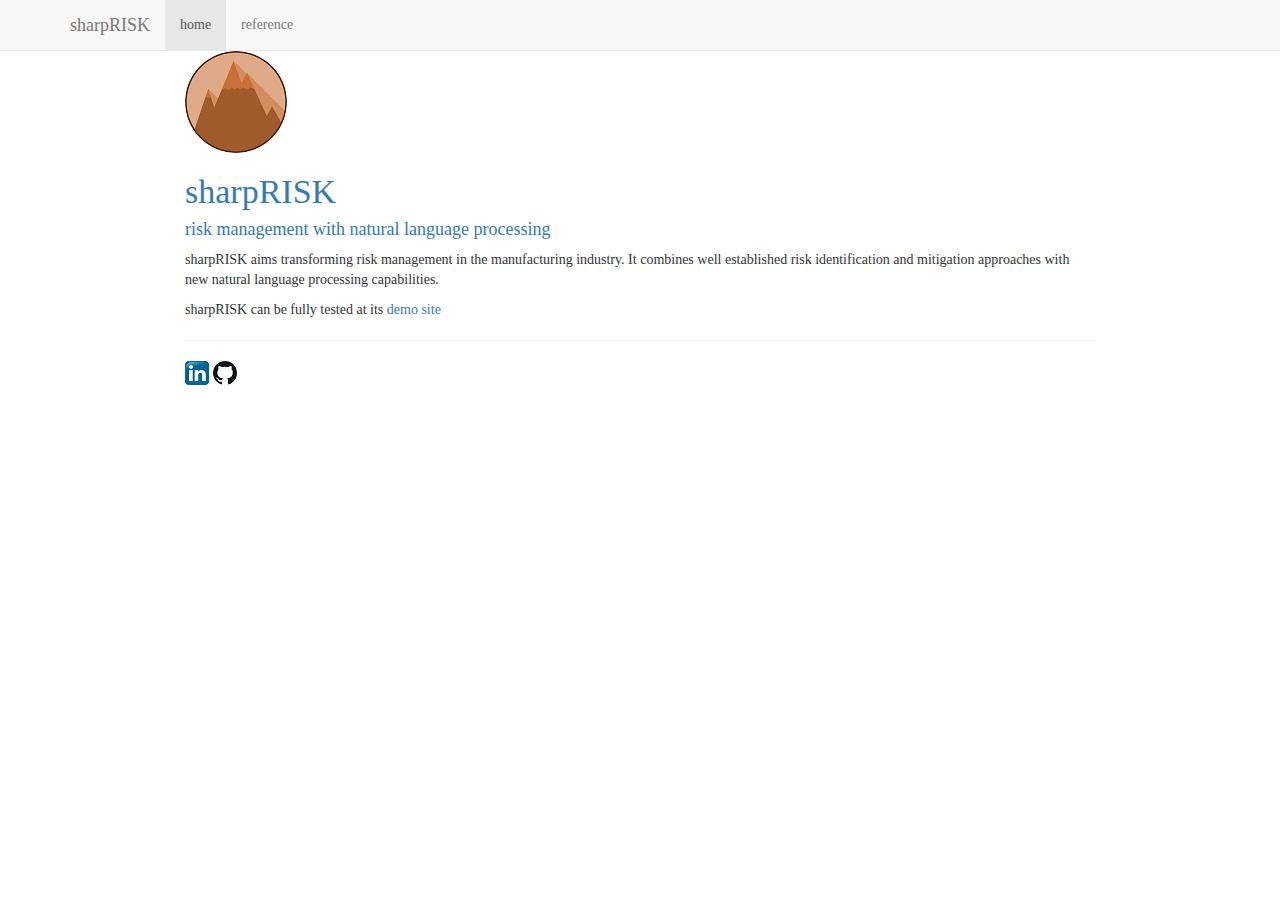
<file: docs/index.html>
<!DOCTYPE html>

<html>

<head>

<meta charset="utf-8" />
<meta name="generator" content="pandoc" />
<meta http-equiv="X-UA-Compatible" content="IE=EDGE" />




<title>Profile</title>

<script src="site_libs/jquery-1.11.3/jquery.min.js"></script>
<meta name="viewport" content="width=device-width, initial-scale=1" />
<link href="site_libs/bootstrap-3.3.5/css/bootstrap.min.css" rel="stylesheet" />
<script src="site_libs/bootstrap-3.3.5/js/bootstrap.min.js"></script>
<script src="site_libs/bootstrap-3.3.5/shim/html5shiv.min.js"></script>
<script src="site_libs/bootstrap-3.3.5/shim/respond.min.js"></script>
<script src="site_libs/navigation-1.1/tabsets.js"></script>
<link href="site_libs/highlightjs-9.12.0/default.css" rel="stylesheet" />
<script src="site_libs/highlightjs-9.12.0/highlight.js"></script>

<style type="text/css">code{white-space: pre;}</style>
<style type="text/css">
  pre:not([class]) {
    background-color: white;
  }
</style>
<script type="text/javascript">
if (window.hljs) {
  hljs.configure({languages: []});
  hljs.initHighlightingOnLoad();
  if (document.readyState && document.readyState === "complete") {
    window.setTimeout(function() { hljs.initHighlighting(); }, 0);
  }
}
</script>



<style type="text/css">
h1 {
  font-size: 34px;
}
h1.title {
  font-size: 38px;
}
h2 {
  font-size: 30px;
}
h3 {
  font-size: 24px;
}
h4 {
  font-size: 18px;
}
h5 {
  font-size: 16px;
}
h6 {
  font-size: 12px;
}
.table th:not([align]) {
  text-align: left;
}
</style>

<link rel="stylesheet" href="www\style.css" type="text/css" />



<style type = "text/css">
.main-container {
  max-width: 940px;
  margin-left: auto;
  margin-right: auto;
}
code {
  color: inherit;
  background-color: rgba(0, 0, 0, 0.04);
}
img {
  max-width:100%;
}
.tabbed-pane {
  padding-top: 12px;
}
.html-widget {
  margin-bottom: 20px;
}
button.code-folding-btn:focus {
  outline: none;
}
summary {
  display: list-item;
}
</style>


<style type="text/css">
/* padding for bootstrap navbar */
body {
  padding-top: 51px;
  padding-bottom: 40px;
}
/* offset scroll position for anchor links (for fixed navbar)  */
.section h1 {
  padding-top: 56px;
  margin-top: -56px;
}
.section h2 {
  padding-top: 56px;
  margin-top: -56px;
}
.section h3 {
  padding-top: 56px;
  margin-top: -56px;
}
.section h4 {
  padding-top: 56px;
  margin-top: -56px;
}
.section h5 {
  padding-top: 56px;
  margin-top: -56px;
}
.section h6 {
  padding-top: 56px;
  margin-top: -56px;
}
.dropdown-submenu {
  position: relative;
}
.dropdown-submenu>.dropdown-menu {
  top: 0;
  left: 100%;
  margin-top: -6px;
  margin-left: -1px;
  border-radius: 0 6px 6px 6px;
}
.dropdown-submenu:hover>.dropdown-menu {
  display: block;
}
.dropdown-submenu>a:after {
  display: block;
  content: " ";
  float: right;
  width: 0;
  height: 0;
  border-color: transparent;
  border-style: solid;
  border-width: 5px 0 5px 5px;
  border-left-color: #cccccc;
  margin-top: 5px;
  margin-right: -10px;
}
.dropdown-submenu:hover>a:after {
  border-left-color: #ffffff;
}
.dropdown-submenu.pull-left {
  float: none;
}
.dropdown-submenu.pull-left>.dropdown-menu {
  left: -100%;
  margin-left: 10px;
  border-radius: 6px 0 6px 6px;
}
</style>

<script>
// manage active state of menu based on current page
$(document).ready(function () {
  // active menu anchor
  href = window.location.pathname
  href = href.substr(href.lastIndexOf('/') + 1)
  if (href === "")
    href = "index.html";
  var menuAnchor = $('a[href="' + href + '"]');

  // mark it active
  menuAnchor.parent().addClass('active');

  // if it's got a parent navbar menu mark it active as well
  menuAnchor.closest('li.dropdown').addClass('active');
});
</script>

<!-- tabsets -->

<style type="text/css">
.tabset-dropdown > .nav-tabs {
  display: inline-table;
  max-height: 500px;
  min-height: 44px;
  overflow-y: auto;
  background: white;
  border: 1px solid #ddd;
  border-radius: 4px;
}

.tabset-dropdown > .nav-tabs > li.active:before {
  content: "";
  font-family: 'Glyphicons Halflings';
  display: inline-block;
  padding: 10px;
  border-right: 1px solid #ddd;
}

.tabset-dropdown > .nav-tabs.nav-tabs-open > li.active:before {
  content: "&#xe258;";
  border: none;
}

.tabset-dropdown > .nav-tabs.nav-tabs-open:before {
  content: "";
  font-family: 'Glyphicons Halflings';
  display: inline-block;
  padding: 10px;
  border-right: 1px solid #ddd;
}

.tabset-dropdown > .nav-tabs > li.active {
  display: block;
}

.tabset-dropdown > .nav-tabs > li > a,
.tabset-dropdown > .nav-tabs > li > a:focus,
.tabset-dropdown > .nav-tabs > li > a:hover {
  border: none;
  display: inline-block;
  border-radius: 4px;
  background-color: transparent;
}

.tabset-dropdown > .nav-tabs.nav-tabs-open > li {
  display: block;
  float: none;
}

.tabset-dropdown > .nav-tabs > li {
  display: none;
}
</style>

<!-- code folding -->




</head>

<body>


<div class="container-fluid main-container">




<div class="navbar navbar-default  navbar-fixed-top" role="navigation">
  <div class="container">
    <div class="navbar-header">
      <button type="button" class="navbar-toggle collapsed" data-toggle="collapse" data-target="#navbar">
        <span class="icon-bar"></span>
        <span class="icon-bar"></span>
        <span class="icon-bar"></span>
      </button>
      <a class="navbar-brand" href="index.html">sharpRISK</a>
    </div>
    <div id="navbar" class="navbar-collapse collapse">
      <ul class="nav navbar-nav">
        <li>
  <a href="index.html">home</a>
</li>
<li>
  <a href="reference.html">reference</a>
</li>
      </ul>
      <ul class="nav navbar-nav navbar-right">
        
      </ul>
    </div><!--/.nav-collapse -->
  </div><!--/.container -->
</div><!--/.navbar -->

<div class="fluid-row" id="header">




</div>


<div>
<img src="img/mountaintop30.png" alt="sharpRISK" style="border-radius: 100%"/>
<div>
<h1>sharpRISK</h1>
<h4>risk management with natural language processing</h4>
</div>
</div>
<p>sharpRISK aims transforming risk management in the manufacturing industry. It combines well established risk identification and mitigation approaches with new natural language processing capabilities.</p>
<p>sharpRISK can be fully tested at its <a href="https://red-datafactory.shinyapps.io/sharprisk/">demo site</a></p>

<hr>
<div>
  <a href="https://www.linkedin.com/in/joaoramalho/" target="_blank">
    <img src="img/linkedin_2.png"/>
  </a>
  <a href="https://github.com/J-Ramalho/sharpRISK/" target="_blank">
    <img src="img/github_2.png"/>
  </a>
</div>



</div>

<script>

// add bootstrap table styles to pandoc tables
function bootstrapStylePandocTables() {
  $('tr.header').parent('thead').parent('table').addClass('table table-condensed');
}
$(document).ready(function () {
  bootstrapStylePandocTables();
});


</script>

<!-- tabsets -->

<script>
$(document).ready(function () {
  window.buildTabsets("TOC");
});

$(document).ready(function () {
  $('.tabset-dropdown > .nav-tabs > li').click(function () {
    $(this).parent().toggleClass('nav-tabs-open')
  });
});
</script>

<!-- code folding -->


<!-- dynamically load mathjax for compatibility with self-contained -->
<script>
  (function () {
    var script = document.createElement("script");
    script.type = "text/javascript";
    script.src  = "https://mathjax.rstudio.com/latest/MathJax.js?config=TeX-AMS-MML_HTMLorMML";
    document.getElementsByTagName("head")[0].appendChild(script);
  })();
</script>

</body>
</html>
</file>
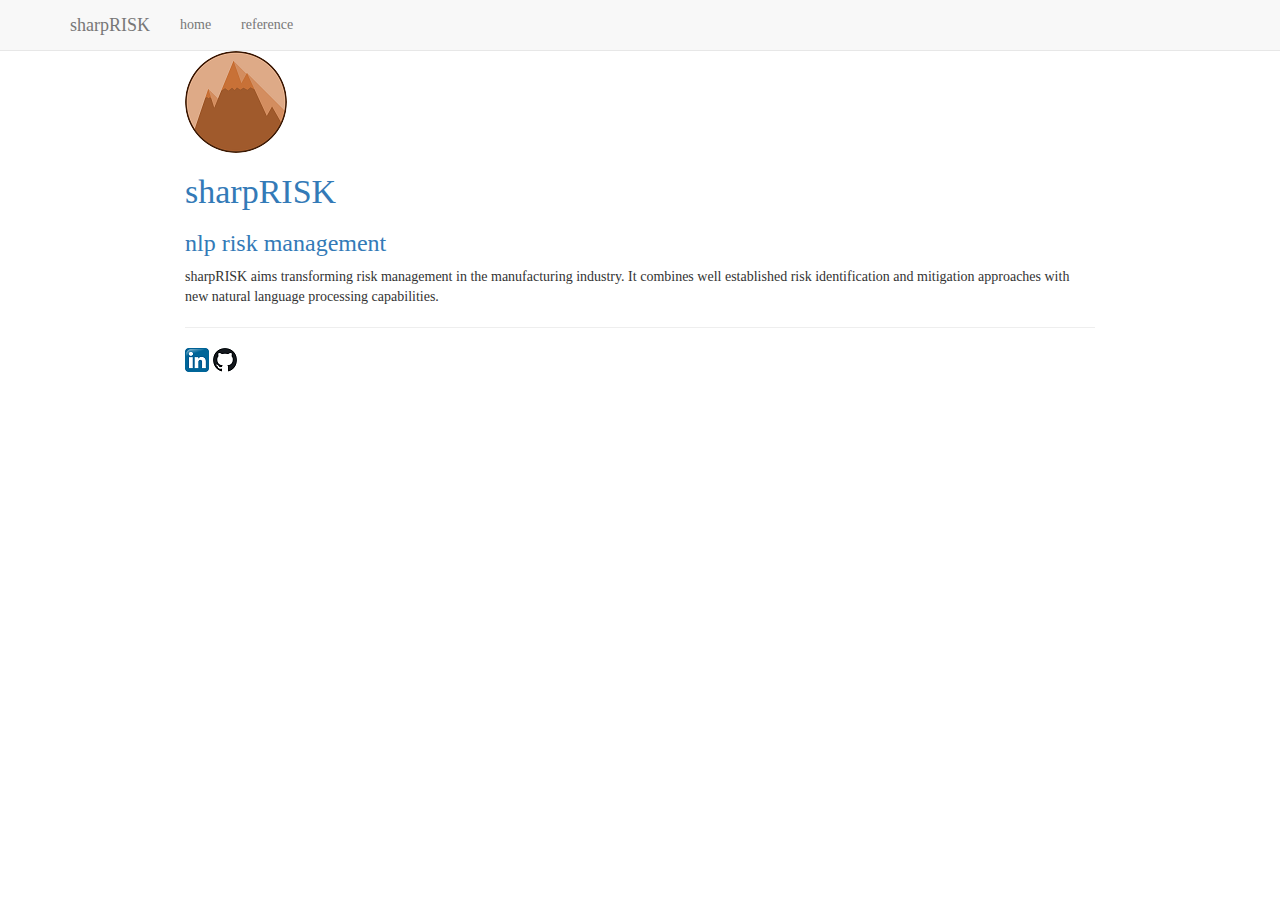
<file: docs/index.knit.html>
<!DOCTYPE html>

<html>

<head>

<meta charset="utf-8" />
<meta name="generator" content="pandoc" />
<meta http-equiv="X-UA-Compatible" content="IE=EDGE" />




<title>Profile</title>

<script src="site_libs/jquery-1.11.3/jquery.min.js"></script>
<meta name="viewport" content="width=device-width, initial-scale=1" />
<link href="site_libs/bootstrap-3.3.5/css/bootstrap.min.css" rel="stylesheet" />
<script src="site_libs/bootstrap-3.3.5/js/bootstrap.min.js"></script>
<script src="site_libs/bootstrap-3.3.5/shim/html5shiv.min.js"></script>
<script src="site_libs/bootstrap-3.3.5/shim/respond.min.js"></script>
<script src="site_libs/navigation-1.1/tabsets.js"></script>
<link href="site_libs/highlightjs-9.12.0/default.css" rel="stylesheet" />
<script src="site_libs/highlightjs-9.12.0/highlight.js"></script>

<style type="text/css">code{white-space: pre;}</style>
<style type="text/css">
  pre:not([class]) {
    background-color: white;
  }
</style>
<script type="text/javascript">
if (window.hljs) {
  hljs.configure({languages: []});
  hljs.initHighlightingOnLoad();
  if (document.readyState && document.readyState === "complete") {
    window.setTimeout(function() { hljs.initHighlighting(); }, 0);
  }
}
</script>



<style type="text/css">
h1 {
  font-size: 34px;
}
h1.title {
  font-size: 38px;
}
h2 {
  font-size: 30px;
}
h3 {
  font-size: 24px;
}
h4 {
  font-size: 18px;
}
h5 {
  font-size: 16px;
}
h6 {
  font-size: 12px;
}
.table th:not([align]) {
  text-align: left;
}
</style>

<link rel="stylesheet" href="www\style.css" type="text/css" />



<style type = "text/css">
.main-container {
  max-width: 940px;
  margin-left: auto;
  margin-right: auto;
}
code {
  color: inherit;
  background-color: rgba(0, 0, 0, 0.04);
}
img {
  max-width:100%;
}
.tabbed-pane {
  padding-top: 12px;
}
.html-widget {
  margin-bottom: 20px;
}
button.code-folding-btn:focus {
  outline: none;
}
summary {
  display: list-item;
}
</style>


<style type="text/css">
/* padding for bootstrap navbar */
body {
  padding-top: 51px;
  padding-bottom: 40px;
}
/* offset scroll position for anchor links (for fixed navbar)  */
.section h1 {
  padding-top: 56px;
  margin-top: -56px;
}
.section h2 {
  padding-top: 56px;
  margin-top: -56px;
}
.section h3 {
  padding-top: 56px;
  margin-top: -56px;
}
.section h4 {
  padding-top: 56px;
  margin-top: -56px;
}
.section h5 {
  padding-top: 56px;
  margin-top: -56px;
}
.section h6 {
  padding-top: 56px;
  margin-top: -56px;
}
.dropdown-submenu {
  position: relative;
}
.dropdown-submenu>.dropdown-menu {
  top: 0;
  left: 100%;
  margin-top: -6px;
  margin-left: -1px;
  border-radius: 0 6px 6px 6px;
}
.dropdown-submenu:hover>.dropdown-menu {
  display: block;
}
.dropdown-submenu>a:after {
  display: block;
  content: " ";
  float: right;
  width: 0;
  height: 0;
  border-color: transparent;
  border-style: solid;
  border-width: 5px 0 5px 5px;
  border-left-color: #cccccc;
  margin-top: 5px;
  margin-right: -10px;
}
.dropdown-submenu:hover>a:after {
  border-left-color: #ffffff;
}
.dropdown-submenu.pull-left {
  float: none;
}
.dropdown-submenu.pull-left>.dropdown-menu {
  left: -100%;
  margin-left: 10px;
  border-radius: 6px 0 6px 6px;
}
</style>

<script>
// manage active state of menu based on current page
$(document).ready(function () {
  // active menu anchor
  href = window.location.pathname
  href = href.substr(href.lastIndexOf('/') + 1)
  if (href === "")
    href = "index.html";
  var menuAnchor = $('a[href="' + href + '"]');

  // mark it active
  menuAnchor.parent().addClass('active');

  // if it's got a parent navbar menu mark it active as well
  menuAnchor.closest('li.dropdown').addClass('active');
});
</script>

<!-- tabsets -->

<style type="text/css">
.tabset-dropdown > .nav-tabs {
  display: inline-table;
  max-height: 500px;
  min-height: 44px;
  overflow-y: auto;
  background: white;
  border: 1px solid #ddd;
  border-radius: 4px;
}

.tabset-dropdown > .nav-tabs > li.active:before {
  content: "";
  font-family: 'Glyphicons Halflings';
  display: inline-block;
  padding: 10px;
  border-right: 1px solid #ddd;
}

.tabset-dropdown > .nav-tabs.nav-tabs-open > li.active:before {
  content: "&#xe258;";
  border: none;
}

.tabset-dropdown > .nav-tabs.nav-tabs-open:before {
  content: "";
  font-family: 'Glyphicons Halflings';
  display: inline-block;
  padding: 10px;
  border-right: 1px solid #ddd;
}

.tabset-dropdown > .nav-tabs > li.active {
  display: block;
}

.tabset-dropdown > .nav-tabs > li > a,
.tabset-dropdown > .nav-tabs > li > a:focus,
.tabset-dropdown > .nav-tabs > li > a:hover {
  border: none;
  display: inline-block;
  border-radius: 4px;
  background-color: transparent;
}

.tabset-dropdown > .nav-tabs.nav-tabs-open > li {
  display: block;
  float: none;
}

.tabset-dropdown > .nav-tabs > li {
  display: none;
}
</style>

<!-- code folding -->




</head>

<body>


<div class="container-fluid main-container">




<div class="navbar navbar-default  navbar-fixed-top" role="navigation">
  <div class="container">
    <div class="navbar-header">
      <button type="button" class="navbar-toggle collapsed" data-toggle="collapse" data-target="#navbar">
        <span class="icon-bar"></span>
        <span class="icon-bar"></span>
        <span class="icon-bar"></span>
      </button>
      <a class="navbar-brand" href="index.html">sharpRISK</a>
    </div>
    <div id="navbar" class="navbar-collapse collapse">
      <ul class="nav navbar-nav">
        <li>
  <a href="index.html">home</a>
</li>
<li>
  <a href="reference.html">reference</a>
</li>
      </ul>
      <ul class="nav navbar-nav navbar-right">
        
      </ul>
    </div><!--/.nav-collapse -->
  </div><!--/.container -->
</div><!--/.navbar -->

<div class="fluid-row" id="header">




</div>


<div>
<img src="img/mountaintop30.png" alt="sharpRISK" style="border-radius: 100%"/>
<div>
<h1>sharpRISK</h1>
<h3>nlp risk management</h3>
</div>
</div>
<p>sharpRISK aims transforming risk management in the manufacturing industry. It combines well established risk identification and mitigation approaches with new natural language processing capabilities.</p>

<hr>
<div>
  <a href="https://www.linkedin.com/in/joaoramalho/" target="_blank">
    <img src="img/linkedin_2.png"/>
  </a>
  <a href="https://github.com/J-Ramalho/sharpRISK/" target="_blank">
    <img src="img/github_2.png"/>
  </a>
</div>



</div>

<script>

// add bootstrap table styles to pandoc tables
function bootstrapStylePandocTables() {
  $('tr.header').parent('thead').parent('table').addClass('table table-condensed');
}
$(document).ready(function () {
  bootstrapStylePandocTables();
});


</script>

<!-- tabsets -->

<script>
$(document).ready(function () {
  window.buildTabsets("TOC");
});

$(document).ready(function () {
  $('.tabset-dropdown > .nav-tabs > li').click(function () {
    $(this).parent().toggleClass('nav-tabs-open')
  });
});
</script>

<!-- code folding -->


<!-- dynamically load mathjax for compatibility with self-contained -->
<script>
  (function () {
    var script = document.createElement("script");
    script.type = "text/javascript";
    script.src  = "https://mathjax.rstudio.com/latest/MathJax.js?config=TeX-AMS-MML_HTMLorMML";
    document.getElementsByTagName("head")[0].appendChild(script);
  })();
</script>

</body>
</html>
</file>
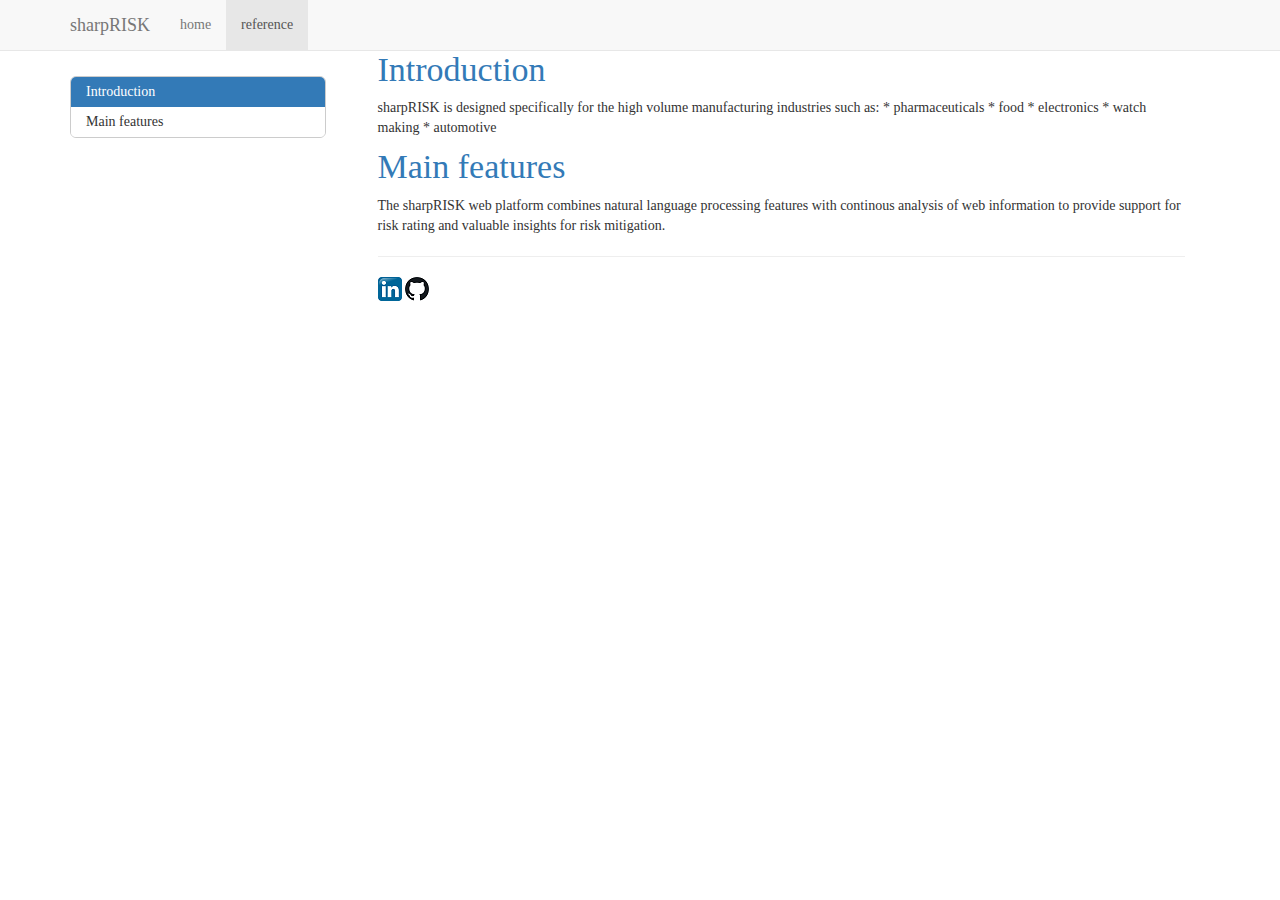
<file: docs/reference.html>
<!DOCTYPE html>

<html>

<head>

<meta charset="utf-8" />
<meta name="generator" content="pandoc" />
<meta http-equiv="X-UA-Compatible" content="IE=EDGE" />




<title>reference</title>

<script src="site_libs/jquery-1.11.3/jquery.min.js"></script>
<meta name="viewport" content="width=device-width, initial-scale=1" />
<link href="site_libs/bootstrap-3.3.5/css/bootstrap.min.css" rel="stylesheet" />
<script src="site_libs/bootstrap-3.3.5/js/bootstrap.min.js"></script>
<script src="site_libs/bootstrap-3.3.5/shim/html5shiv.min.js"></script>
<script src="site_libs/bootstrap-3.3.5/shim/respond.min.js"></script>
<script src="site_libs/jqueryui-1.11.4/jquery-ui.min.js"></script>
<link href="site_libs/tocify-1.9.1/jquery.tocify.css" rel="stylesheet" />
<script src="site_libs/tocify-1.9.1/jquery.tocify.js"></script>
<script src="site_libs/navigation-1.1/tabsets.js"></script>
<link href="site_libs/highlightjs-9.12.0/default.css" rel="stylesheet" />
<script src="site_libs/highlightjs-9.12.0/highlight.js"></script>

<style type="text/css">code{white-space: pre;}</style>
<style type="text/css">
  pre:not([class]) {
    background-color: white;
  }
</style>
<script type="text/javascript">
if (window.hljs) {
  hljs.configure({languages: []});
  hljs.initHighlightingOnLoad();
  if (document.readyState && document.readyState === "complete") {
    window.setTimeout(function() { hljs.initHighlighting(); }, 0);
  }
}
</script>



<style type="text/css">
h1 {
  font-size: 34px;
}
h1.title {
  font-size: 38px;
}
h2 {
  font-size: 30px;
}
h3 {
  font-size: 24px;
}
h4 {
  font-size: 18px;
}
h5 {
  font-size: 16px;
}
h6 {
  font-size: 12px;
}
.table th:not([align]) {
  text-align: left;
}
</style>

<link rel="stylesheet" href="www\style.css" type="text/css" />



<style type = "text/css">
.main-container {
  max-width: 940px;
  margin-left: auto;
  margin-right: auto;
}
code {
  color: inherit;
  background-color: rgba(0, 0, 0, 0.04);
}
img {
  max-width:100%;
}
.tabbed-pane {
  padding-top: 12px;
}
.html-widget {
  margin-bottom: 20px;
}
button.code-folding-btn:focus {
  outline: none;
}
summary {
  display: list-item;
}
</style>


<style type="text/css">
/* padding for bootstrap navbar */
body {
  padding-top: 51px;
  padding-bottom: 40px;
}
/* offset scroll position for anchor links (for fixed navbar)  */
.section h1 {
  padding-top: 56px;
  margin-top: -56px;
}
.section h2 {
  padding-top: 56px;
  margin-top: -56px;
}
.section h3 {
  padding-top: 56px;
  margin-top: -56px;
}
.section h4 {
  padding-top: 56px;
  margin-top: -56px;
}
.section h5 {
  padding-top: 56px;
  margin-top: -56px;
}
.section h6 {
  padding-top: 56px;
  margin-top: -56px;
}
.dropdown-submenu {
  position: relative;
}
.dropdown-submenu>.dropdown-menu {
  top: 0;
  left: 100%;
  margin-top: -6px;
  margin-left: -1px;
  border-radius: 0 6px 6px 6px;
}
.dropdown-submenu:hover>.dropdown-menu {
  display: block;
}
.dropdown-submenu>a:after {
  display: block;
  content: " ";
  float: right;
  width: 0;
  height: 0;
  border-color: transparent;
  border-style: solid;
  border-width: 5px 0 5px 5px;
  border-left-color: #cccccc;
  margin-top: 5px;
  margin-right: -10px;
}
.dropdown-submenu:hover>a:after {
  border-left-color: #ffffff;
}
.dropdown-submenu.pull-left {
  float: none;
}
.dropdown-submenu.pull-left>.dropdown-menu {
  left: -100%;
  margin-left: 10px;
  border-radius: 6px 0 6px 6px;
}
</style>

<script>
// manage active state of menu based on current page
$(document).ready(function () {
  // active menu anchor
  href = window.location.pathname
  href = href.substr(href.lastIndexOf('/') + 1)
  if (href === "")
    href = "index.html";
  var menuAnchor = $('a[href="' + href + '"]');

  // mark it active
  menuAnchor.parent().addClass('active');

  // if it's got a parent navbar menu mark it active as well
  menuAnchor.closest('li.dropdown').addClass('active');
});
</script>

<!-- tabsets -->

<style type="text/css">
.tabset-dropdown > .nav-tabs {
  display: inline-table;
  max-height: 500px;
  min-height: 44px;
  overflow-y: auto;
  background: white;
  border: 1px solid #ddd;
  border-radius: 4px;
}

.tabset-dropdown > .nav-tabs > li.active:before {
  content: "";
  font-family: 'Glyphicons Halflings';
  display: inline-block;
  padding: 10px;
  border-right: 1px solid #ddd;
}

.tabset-dropdown > .nav-tabs.nav-tabs-open > li.active:before {
  content: "&#xe258;";
  border: none;
}

.tabset-dropdown > .nav-tabs.nav-tabs-open:before {
  content: "";
  font-family: 'Glyphicons Halflings';
  display: inline-block;
  padding: 10px;
  border-right: 1px solid #ddd;
}

.tabset-dropdown > .nav-tabs > li.active {
  display: block;
}

.tabset-dropdown > .nav-tabs > li > a,
.tabset-dropdown > .nav-tabs > li > a:focus,
.tabset-dropdown > .nav-tabs > li > a:hover {
  border: none;
  display: inline-block;
  border-radius: 4px;
  background-color: transparent;
}

.tabset-dropdown > .nav-tabs.nav-tabs-open > li {
  display: block;
  float: none;
}

.tabset-dropdown > .nav-tabs > li {
  display: none;
}
</style>

<!-- code folding -->



<style type="text/css">

#TOC {
  margin: 25px 0px 20px 0px;
}
@media (max-width: 768px) {
#TOC {
  position: relative;
  width: 100%;
}
}

@media print {
.toc-content {
  /* see https://github.com/w3c/csswg-drafts/issues/4434 */
  float: right;
}
}

.toc-content {
  padding-left: 30px;
  padding-right: 40px;
}

div.main-container {
  max-width: 1200px;
}

div.tocify {
  width: 20%;
  max-width: 260px;
  max-height: 85%;
}

@media (min-width: 768px) and (max-width: 991px) {
  div.tocify {
    width: 25%;
  }
}

@media (max-width: 767px) {
  div.tocify {
    width: 100%;
    max-width: none;
  }
}

.tocify ul, .tocify li {
  line-height: 20px;
}

.tocify-subheader .tocify-item {
  font-size: 0.90em;
}

.tocify .list-group-item {
  border-radius: 0px;
}


</style>



</head>

<body>


<div class="container-fluid main-container">


<!-- setup 3col/9col grid for toc_float and main content  -->
<div class="row-fluid">
<div class="col-xs-12 col-sm-4 col-md-3">
<div id="TOC" class="tocify">
</div>
</div>

<div class="toc-content col-xs-12 col-sm-8 col-md-9">




<div class="navbar navbar-default  navbar-fixed-top" role="navigation">
  <div class="container">
    <div class="navbar-header">
      <button type="button" class="navbar-toggle collapsed" data-toggle="collapse" data-target="#navbar">
        <span class="icon-bar"></span>
        <span class="icon-bar"></span>
        <span class="icon-bar"></span>
      </button>
      <a class="navbar-brand" href="index.html">sharpRISK</a>
    </div>
    <div id="navbar" class="navbar-collapse collapse">
      <ul class="nav navbar-nav">
        <li>
  <a href="index.html">home</a>
</li>
<li>
  <a href="reference.html">reference</a>
</li>
      </ul>
      <ul class="nav navbar-nav navbar-right">
        
      </ul>
    </div><!--/.nav-collapse -->
  </div><!--/.container -->
</div><!--/.navbar -->

<div class="fluid-row" id="header">




</div>


<div id="introduction" class="section level1">
<h1>Introduction</h1>
<p>sharpRISK is designed specifically for the high volume manufacturing industries such as: * pharmaceuticals * food * electronics * watch making * automotive</p>
</div>
<div id="main-features" class="section level1">
<h1>Main features</h1>
<p>The sharpRISK web platform combines natural language processing features with continous analysis of web information to provide support for risk rating and valuable insights for risk mitigation.</p>
</div>

<hr>
<div>
  <a href="https://www.linkedin.com/in/joaoramalho/" target="_blank">
    <img src="img/linkedin_2.png"/>
  </a>
  <a href="https://github.com/J-Ramalho/sharpRISK/" target="_blank">
    <img src="img/github_2.png"/>
  </a>
</div>


</div>
</div>

</div>

<script>

// add bootstrap table styles to pandoc tables
function bootstrapStylePandocTables() {
  $('tr.header').parent('thead').parent('table').addClass('table table-condensed');
}
$(document).ready(function () {
  bootstrapStylePandocTables();
});


</script>

<!-- tabsets -->

<script>
$(document).ready(function () {
  window.buildTabsets("TOC");
});

$(document).ready(function () {
  $('.tabset-dropdown > .nav-tabs > li').click(function () {
    $(this).parent().toggleClass('nav-tabs-open')
  });
});
</script>

<!-- code folding -->

<script>
$(document).ready(function ()  {

    // move toc-ignore selectors from section div to header
    $('div.section.toc-ignore')
        .removeClass('toc-ignore')
        .children('h1,h2,h3,h4,h5').addClass('toc-ignore');

    // establish options
    var options = {
      selectors: "h1,h2",
      theme: "bootstrap3",
      context: '.toc-content',
      hashGenerator: function (text) {
        return text.replace(/[.\\/?&!#<>]/g, '').replace(/\s/g, '_');
      },
      ignoreSelector: ".toc-ignore",
      scrollTo: 0
    };
    options.showAndHide = true;
    options.smoothScroll = true;

    // tocify
    var toc = $("#TOC").tocify(options).data("toc-tocify");
});
</script>

<!-- dynamically load mathjax for compatibility with self-contained -->
<script>
  (function () {
    var script = document.createElement("script");
    script.type = "text/javascript";
    script.src  = "https://mathjax.rstudio.com/latest/MathJax.js?config=TeX-AMS-MML_HTMLorMML";
    document.getElementsByTagName("head")[0].appendChild(script);
  })();
</script>

</body>
</html>
</file>
<file: docs/site_libs/highlightjs-9.12.0/default.css>
.hljs-literal {
  color: #990073;
}

.hljs-number {
  color: #099;
}

.hljs-comment {
  color: #998;
  font-style: italic;
}

.hljs-keyword {
  color: #900;
  font-weight: bold;
}

.hljs-string {
  color: #d14;
}
</file>
